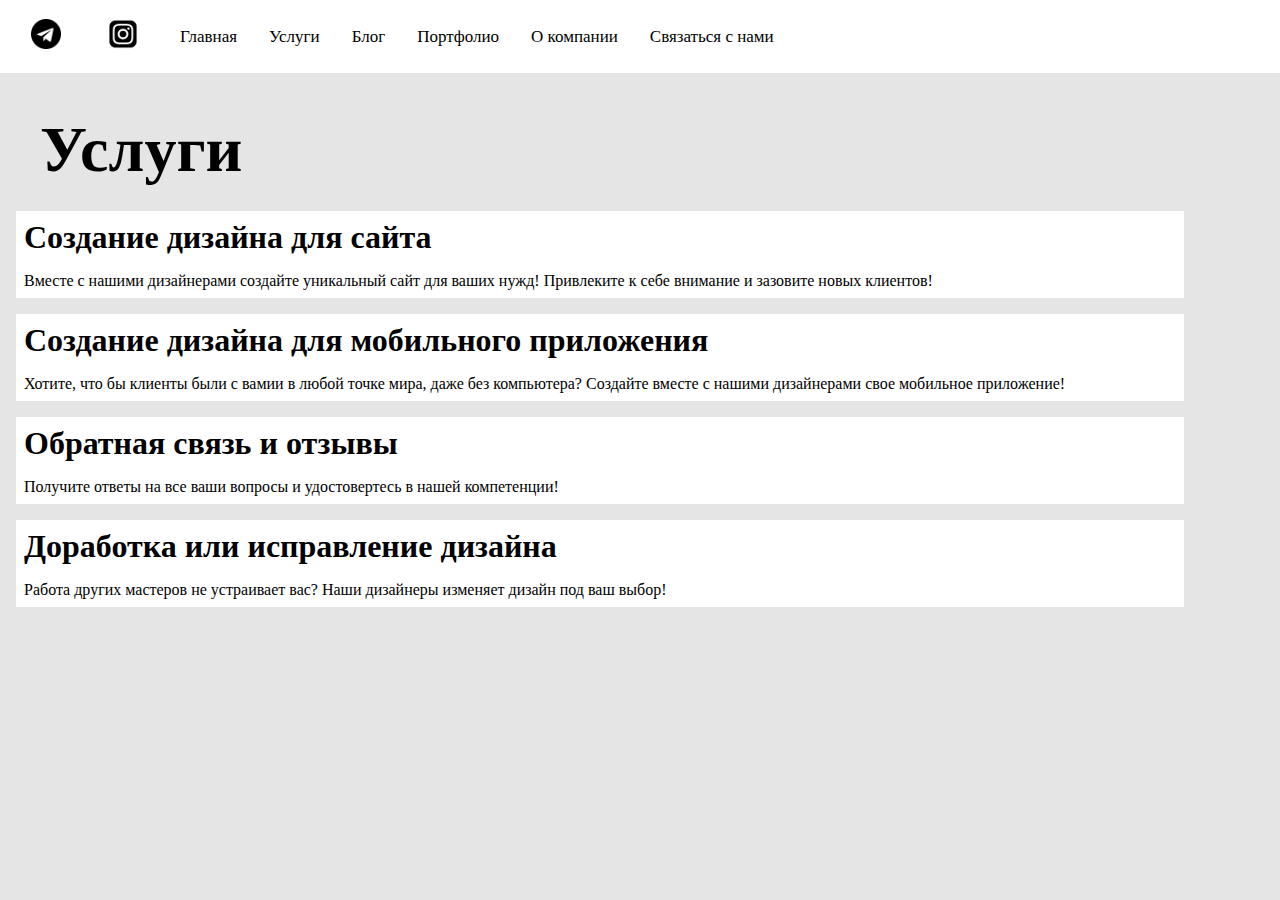
<file: polina/usluga.html>
<!DOCTYPE html>
<html lang="en">
  <head>
    <meta charset="UTF-8" />
    <meta http-equiv="X-UA-Compatible" content="IE=edge" />
    <meta name="viewport" content="width=device-width, initial-scale=1.0" />
    <title>Webis</title>
    <link rel="stylesheet" href="style2.css" />
  </head>
  <body>
    <div class="topnav">
      <a href="#sait">
        <img src="лол.png" style="height: 30px; margin: 5px" />
      </a>
      <a href="#sait">
        <img src="in.png" style="height: 30px; margin: 5px" />
      </a>
      <a class="yslygi" href="index.html">Главная</a>
      <a class="yslygi" href="УСЛУГИ">Услуги</a>
      <a href="#blog">Блог</a>
      <a href="#primer">Портфолио</a>
      <a href="#about">О компании</a>
      <a href="#about">Cвязаться с нами</a>
    </div>
    <div class="content">
      <div class="priv">
        <h1 class="big-text">Услуги</h1>
      </div>

      <div class="ssilki">
        <div class="card">
          <a class="a-text" href="#sait"><p class="high-text">Создание дизайна для сайта</p></a>
          <p class="norm-text">
            Вместе с нашими дизайнерами создайте уникальный сайт для ваших нужд!
            Привлеките к себе внимание и зазовите новых клиентов!
          </p>
        </div>
        <div class="card">
          <a class="a-text" href="#priljenie"><p class="high-text">Создание дизайна для мобильного приложения</p></a>
          <p class="norm-text">
            Хотите, что бы клиенты были с вамии в любой точке мира, даже без
            компьютера? Создайте вместе с нашими дизайнерами свое мобильное
            приложение!
          </p>
        </div>
        <div class="card">
          <a class="a-text" href="#obratka"><p class="high-text">Обратная связь и отзывы</p></a>
          <p class="norm-text">
            Получите ответы на все ваши вопросы и удостовертесь в нашей
            компетенции!
          </p>
        </div>
        <div class="card">
          <a class="a-text" href="#dorabotka"><p class="high-text">Доработка или исправление дизайна</p></a>
          <p class="norm-text">
            Работа других мастеров не устраивает вас? Наши дизайнеры изменяет
            дизайн под ваш выбор!
          </p>
        </div>
      </div>
    </div>
  </body>
</html>
</file>
<file: polina/style2.css>
* {
    margin: 0px;
    padding: 0px;
    box-sizing: border-box;
}

a {
    text-decoration: none;
    color: #000000;
}

body {
  background-color: rgb(229 229 229);
}

.topnav {
  font-family: "Philosopher";
  background-color: #ffffff;

  /* overflow: hidden; */
  width: 100%;
  padding-left: 10px;
  padding-right: 10px;

  /* height: px; */

  /* margin-left: -10px;
  margin-top: -10px; */

  display: flex;
  align-items: center;

  
}

.topnav a {
  /* float: left; */
  color: #000000;
  text-align: center;
  padding: 14px 16px;

  font-size: 17px;
}

.topnav a:hover {
  background-color: #f0e8e8;
  color: black;
}

h2 {
  text-indent: 96px;
}

h3 {
  text-align: left;
  text-transform: uppercase;
  text-indent: 96px;
  line-height: 0.1;
  margin: 15px;
  padding: 15px;
  font-size: 50px;
}

.snoska {
  padding: 60px;
  margin: 15px;
  font-size: 50px;
}

.ssilki {
    display: flex;
    flex-direction: column;
    gap: 16px;
}

.card {
    background-color: #FFFFFF;
    padding: 8px;

    display: flex;
    flex-direction: column;
    gap: 16px;
}

.content {
    max-width: 1200px;
    padding: 16px;
}

.big-text{
    font-size: 64px;
    font-weight: bold;
    margin: 24px;
}

.high-text {
    font-size: 32px;
    font-weight: bold;
}
.norm-text {
    font-size: 16px;
    font-weight: normal;
}
</file>
